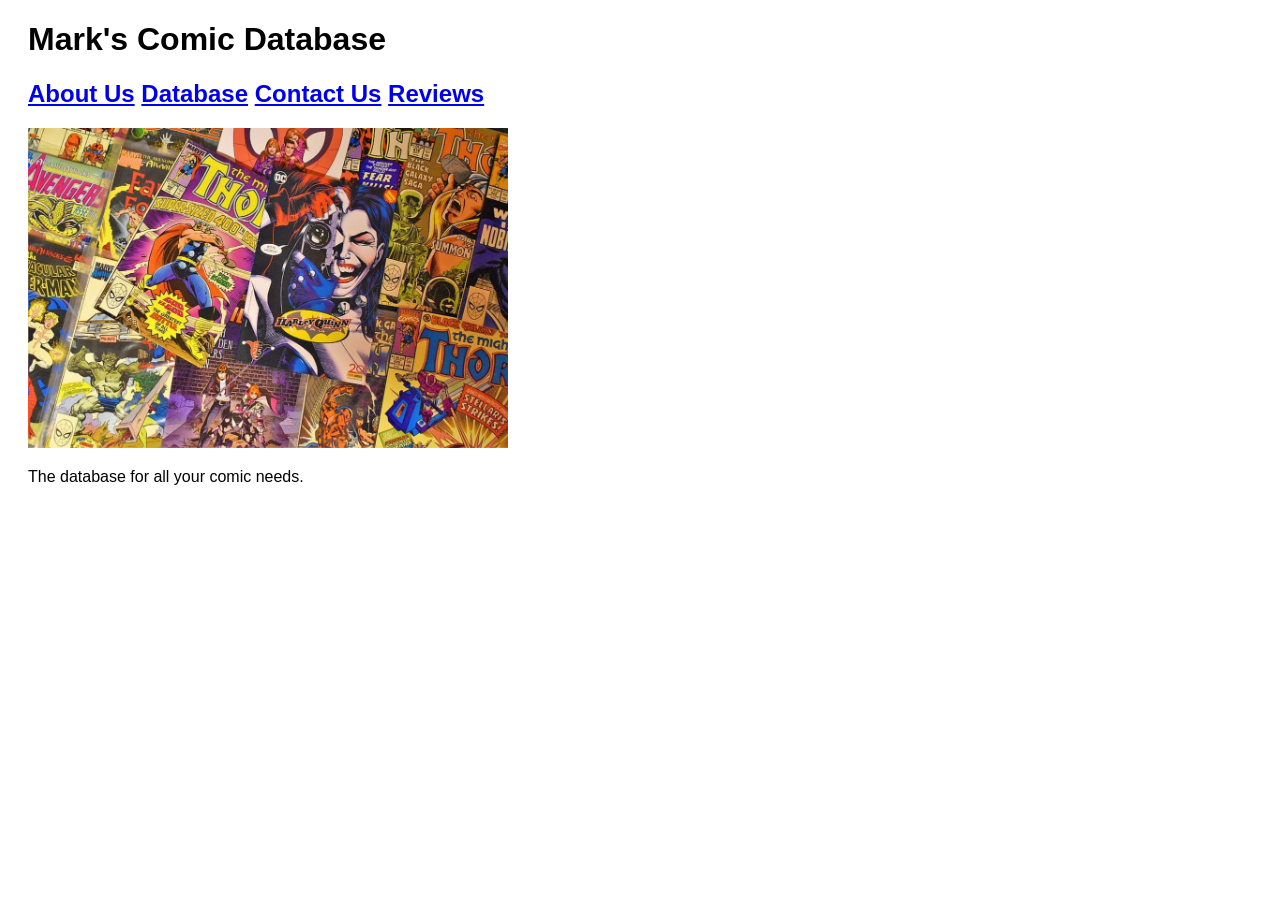
<file: index.html>
<!DOCTYPE html>
<html lang="en">
	<head>
		<meta charset="UTF-8">
		<link rel="stylesheet" href="css/style.css">
		<title>Mark’s Comic Database</title>
	</head>
	<body>
		<h1>Mark's Comic Database</h1>
		<h2><a href="aboutus.html">About Us</a> <a href="database.html">Database</a> <a href="contactus.html">Contact Us</a> <a href="reviews.html">Reviews</a></h2>
		<main>
			<img src="images/comics.jpg" alt="Issues of different comics" width="480" height="320">
			<section>
			<p>The database for all your comic needs.</p>
			</section>
		</main>
		<!-- The footer includes helpful links, social icons, etc. -->
		<footer>
		</footer>		
	</body>
</html>
</file>
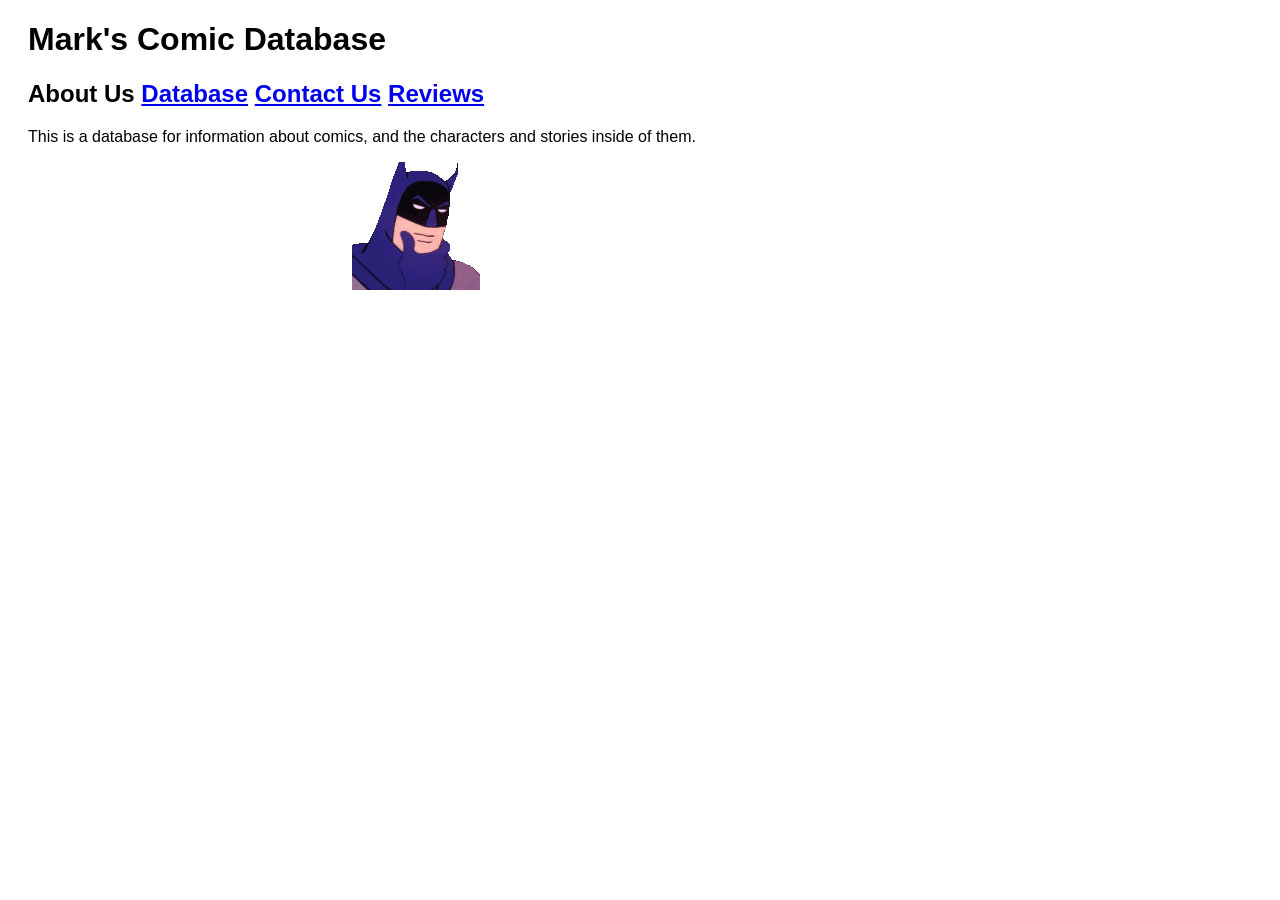
<file: aboutus.html>
<!DOCTYPE html>
<html lang="en">
	<head>
		<meta charset="UTF-8">
		<link rel="stylesheet" href="css/style.css">
		<title>About Us</title>
	</head>
	<body>
		<h1>Mark's Comic Database</h1>
		<h2>About Us <a href="database.html">Database</a> <a href="contactus.html">Contact Us</a> <a href="reviews.html">Reviews</a></h2>
		<main>
			<p>This is a database for information about comics, and the characters and stories inside of them.</p>
			<section>
			<img src="images/batmanchin.gif" alt="GIF of Batman rubbing his chin" width="128" height="128" style="position:absolute; right:800px;">
			<section>
		</main>
		<!-- The footer includes helpful links, social icons, etc. -->
		<footer>
		</footer>		
	</body>
</html>
</file>
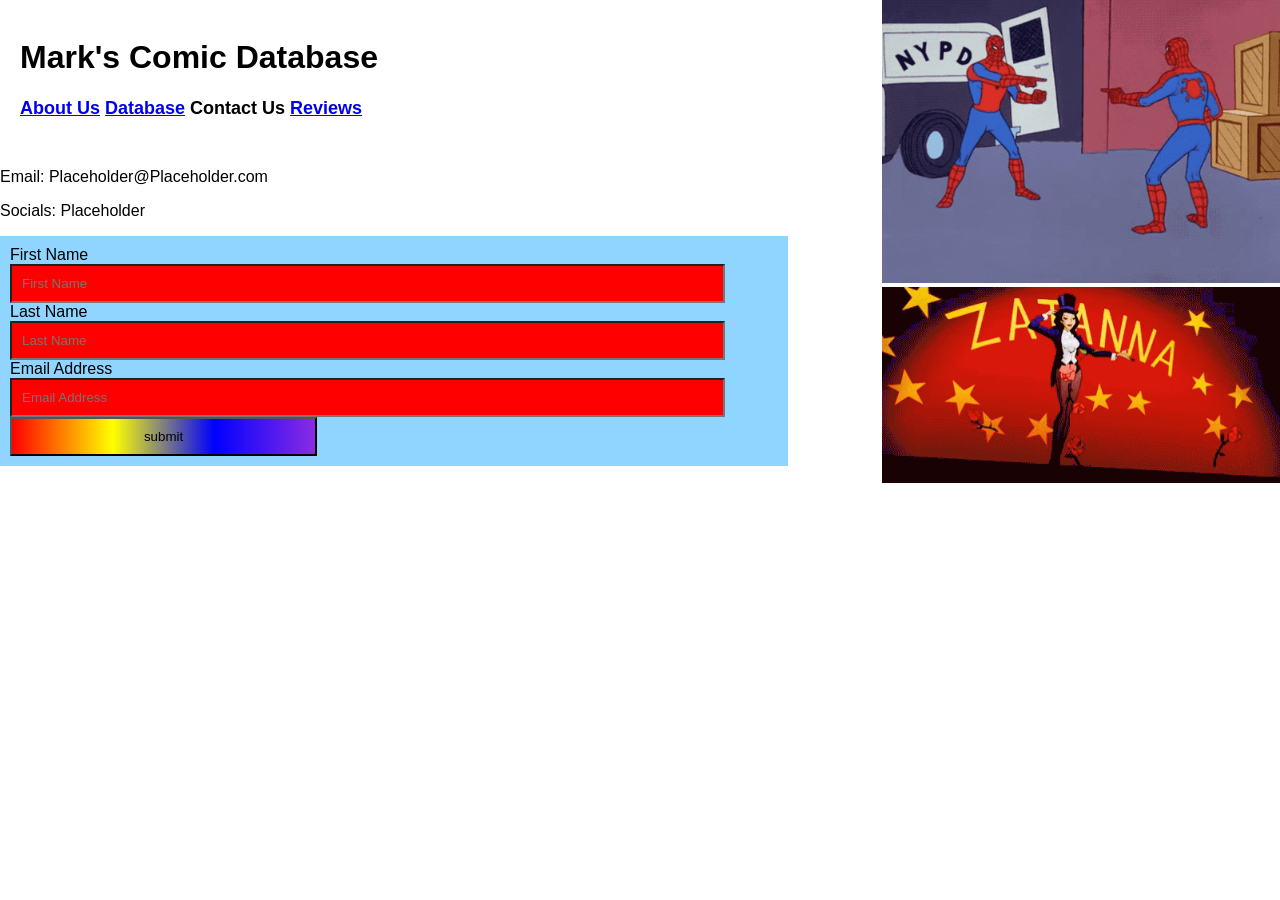
<file: contactus.html>
<!DOCTYPE html>
<html lang="en">
	<head>
		<meta charset="utf-8">
		<link rel="stylesheet" href="css/contactus.css">
		<title>Contact Us</title>
		<images>
			<section><img src="images/spidermanpoint.gif" alt="The meme of Spider-Man pointing at another Spider-Man" width="398.4" height="283.2">
			</section>
			<image><img src="images/zatanna.gif" alt="Zatanna bowing while adoring fans throw roses at her after performing a magic show" width="398.4" height="196">
			</image></section>
		</images>
	</head>
	<body>
		<h1>Mark's Comic Database</h1>
		<h2><a href="aboutus.html">About Us</a> <a href="database.html">Database</a> Contact Us <a href="reviews.html">Reviews</a></h2>
	<main>
		<section>
		<p>Email: Placeholder@Placeholder.com</p>
		<section>
		<p>Socials: Placeholder</p>
		<section>
		<p></p>
		<form action="http://www.anyserver.com/cgi-bin/scriptfile"
		method="post">
			<label for="fname">First Name</label>
			<input type="text" id="fname" placeholder="First Name">
			<label for="lname">Last Name</label>
			<input type="text" id="lname" placeholder="Last Name">
			<label for="email">Email Address</label>
			<input type="text" id="email" placeholder="Email Address">
			<input type="submit" value="submit">
		</form>
	</main>
	</body>
	
	
		
</html>
</file>
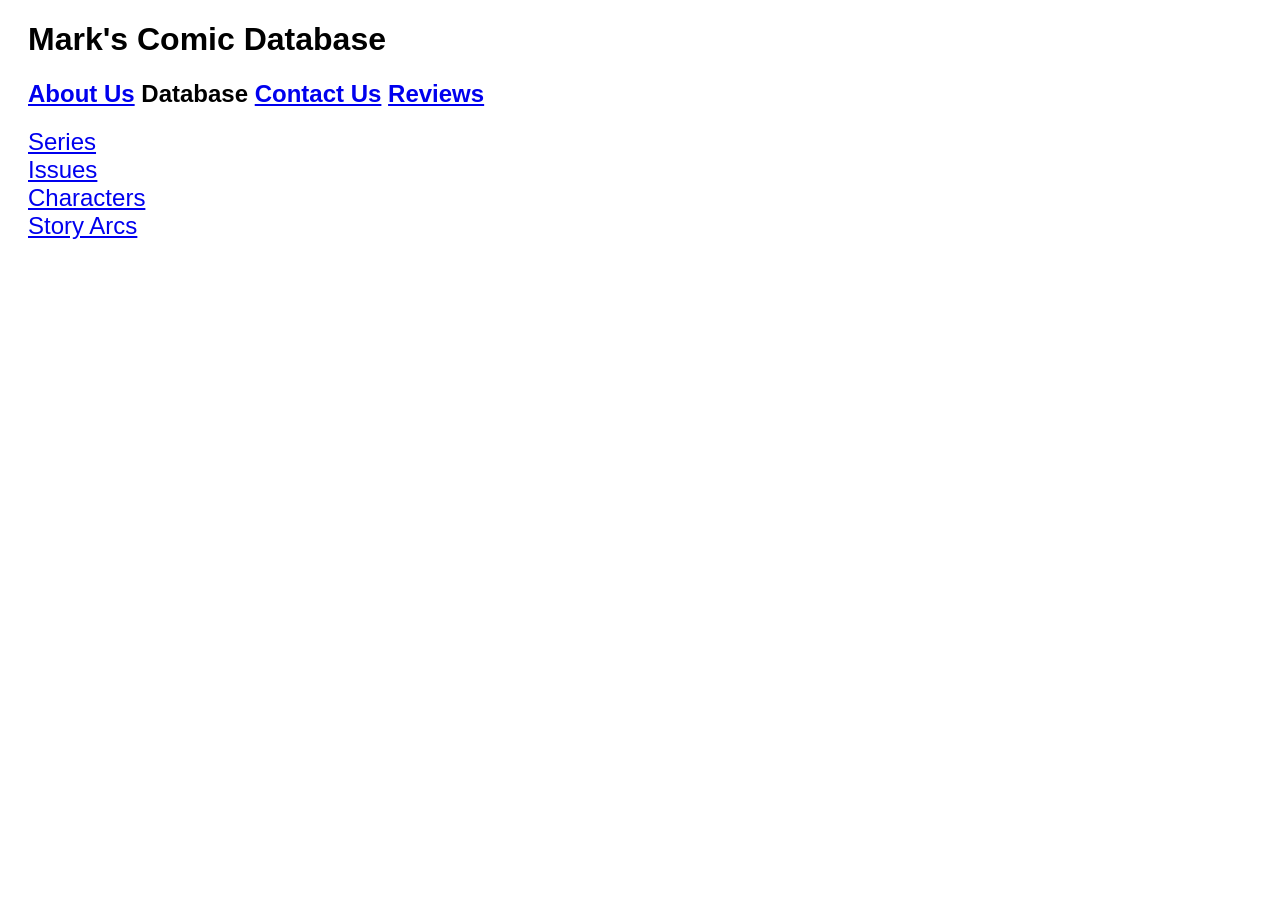
<file: database.html>
<!DOCTYPE html>
<html lang="en">
	<head>
		<meta charset="UTF-8">
		<link rel="stylesheet" href="css/database.css">
		<title>Search Database</title>
	</head>
	<body>
		<h1>Mark's Comic Database</h1>
		<h2><a href="aboutus.html">About Us</a> Database <a href="contactus.html">Contact Us</a> <a href="reviews.html">Reviews</a></h2>
		<main>
			<a href="#">Series</a>
			<section>
			<a href="#">Issues</a>
			<section>
			<a href="#">Characters</a>
			<section>
			<a href="#">Story Arcs</a>
			</section>
		</main>
		<!-- The footer includes helpful links, social icons, etc. -->
		<footer>
		</footer>		
	</body>
</html>
</file>
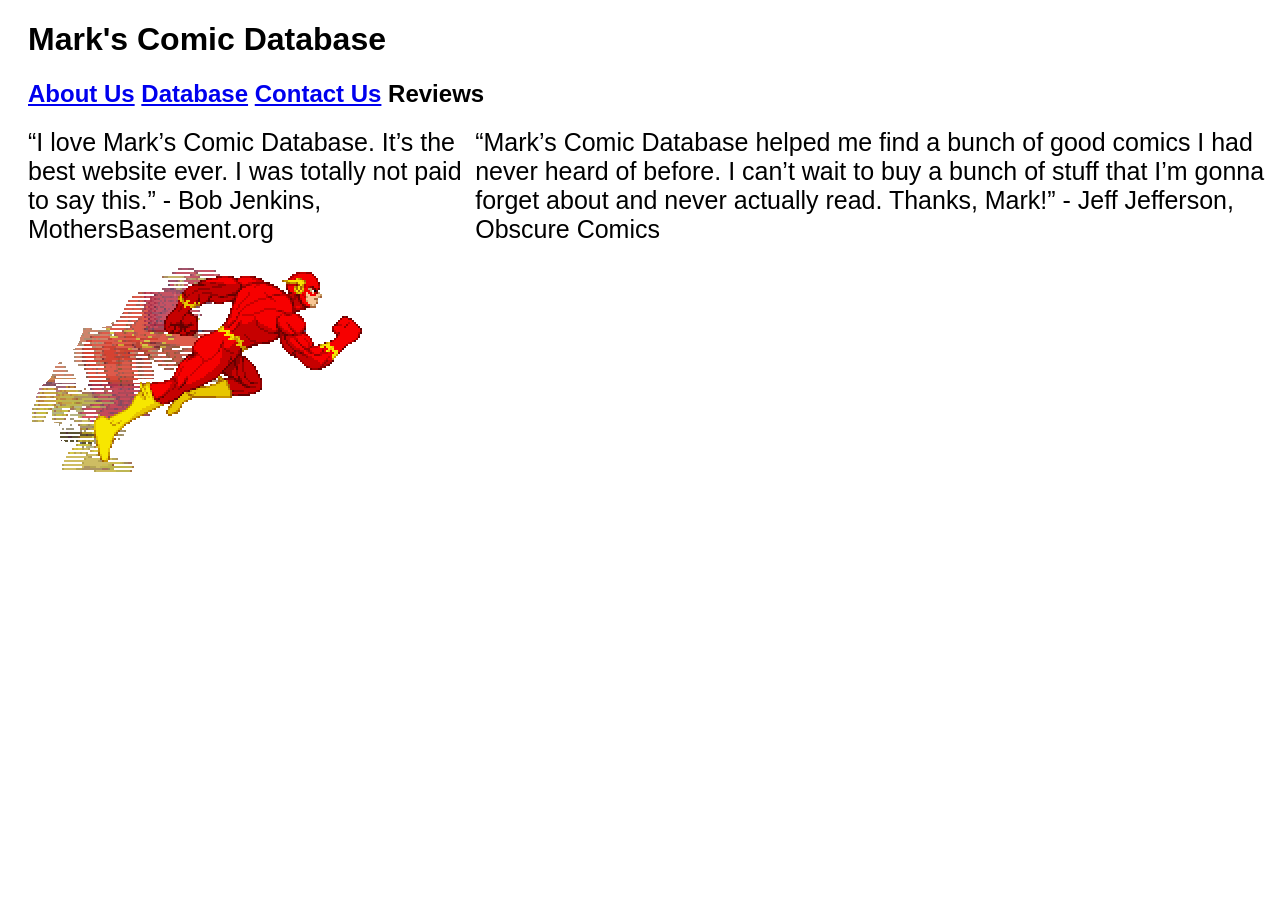
<file: reviews.html>
<!DOCTYPE html>
<html lang="en">
	<head>
		<meta charset="UTF-8">
		<link rel="stylesheet" href="css/reviews.css">
		<title>Reviews</title>
	</head>
	<body>
		<h1>Mark's Comic Database</h1>
		<h2><a href="aboutus.html">About Us</a> <a href="database.html">Database</a> <a href="contactus.html">Contact Us</a> Reviews</h2>
		<main>
		<div class="parent-element">
			<div class="textp1">
				“I love Mark’s Comic Database. It’s the best website ever. I was totally not paid to say this.” - Bob Jenkins, MothersBasement.org
			</div>
			<div class="textp2">
				 “Mark’s Comic Database helped me find a bunch of good comics I had never heard of before. I can’t wait to buy a bunch of stuff that I’m gonna forget about and never actually read. Thanks, Mark!” - Jeff Jefferson, Obscure Comics
			</div>
		</div>
			<img src="images/flash.gif" alt="GIF of The Flash running" width="384" height="240">
			</section>
		</main>
		<!-- The footer includes helpful links, social icons, etc. -->
		<footer>
		</footer>		
	</body>
</html>
</file>
<file: css/style.css>
body {
   background-color: white;
}
h1 {
   font-family: "Arial";
   color: black;
   margin-left: 20px;
}
h2 {
   font-family: "Arial";
   color: black;
   margin-left: 20px;
}
main {
   font-family: "Arial";
   color: black;
   margin-left: 20px;
}
</file>
<file: css/contactus.css>
body {
		background-color: white;
		display: inline;
		font-family: "Arial";
		font-size: initial;
		align: left;
	}
	h1 {
		font-family: "Arial";
		color: black;
		margin-left: 20px;
		fontsize: x-large;
	}
	h2 {
		font-family: "Arial";
		color: black;
		margin-left: 20px;
		font-size: large;
	}
	main {
		  font-family: "Arial";
		  color: black;
		  margin-left: 20px;
		  font-size: initial;
		  display: inline;
		  align: left;
	}
	images {
	display: inline-block;
	float: right;
	}
	form {
		width: 60%;
		display: block;
		background-color: #90d5ff;
		padding: 10px;
	}
	label {display: block; }
	input[type=text] {
		background-color: red;
		width: 90%;
		padding: 10px;
		display: inline-block;
	}
	label {display: block; }
	input[type=submit] {
		background: linear-gradient(to right, red, yellow, blue, blueviolet);
		padding: 10px;
		width: 40%;
		display: inline-block;
	}
</file>
<file: css/database.css>
body {
   background-color: white;
}
h1 {
   font-family: "Arial";
   color: black;
   margin-left: 20px;
}
h2 {
   font-family: "Arial";
   color: black;
   margin-left: 20px;
}
main {
   font-family: "Arial";
   font-size:1.5em;
   color: black;
   margin-left: 20px;
}
</file>
<file: css/reviews.css>
body {
   background-color: white;
}
h1 {
   font-family: "Arial";
   color: black;
   margin-left: 20px;
}
h2 {
   font-family: "Arial";
   color: black;
   margin-left: 20px;
}
main {
   font-family: "Arial";
   color: black;
   margin-left: 20px;
   font-size: 25px;
}
.parent-element {
    display: flex;
    flex-direction: row;
    justify-contents: space-between;
}

.parent-element .text p1 {
	align-self: left;
	height: 200px;
	]
	
.parent-element .text p2 {
	align-self: right;
	]
</file>
